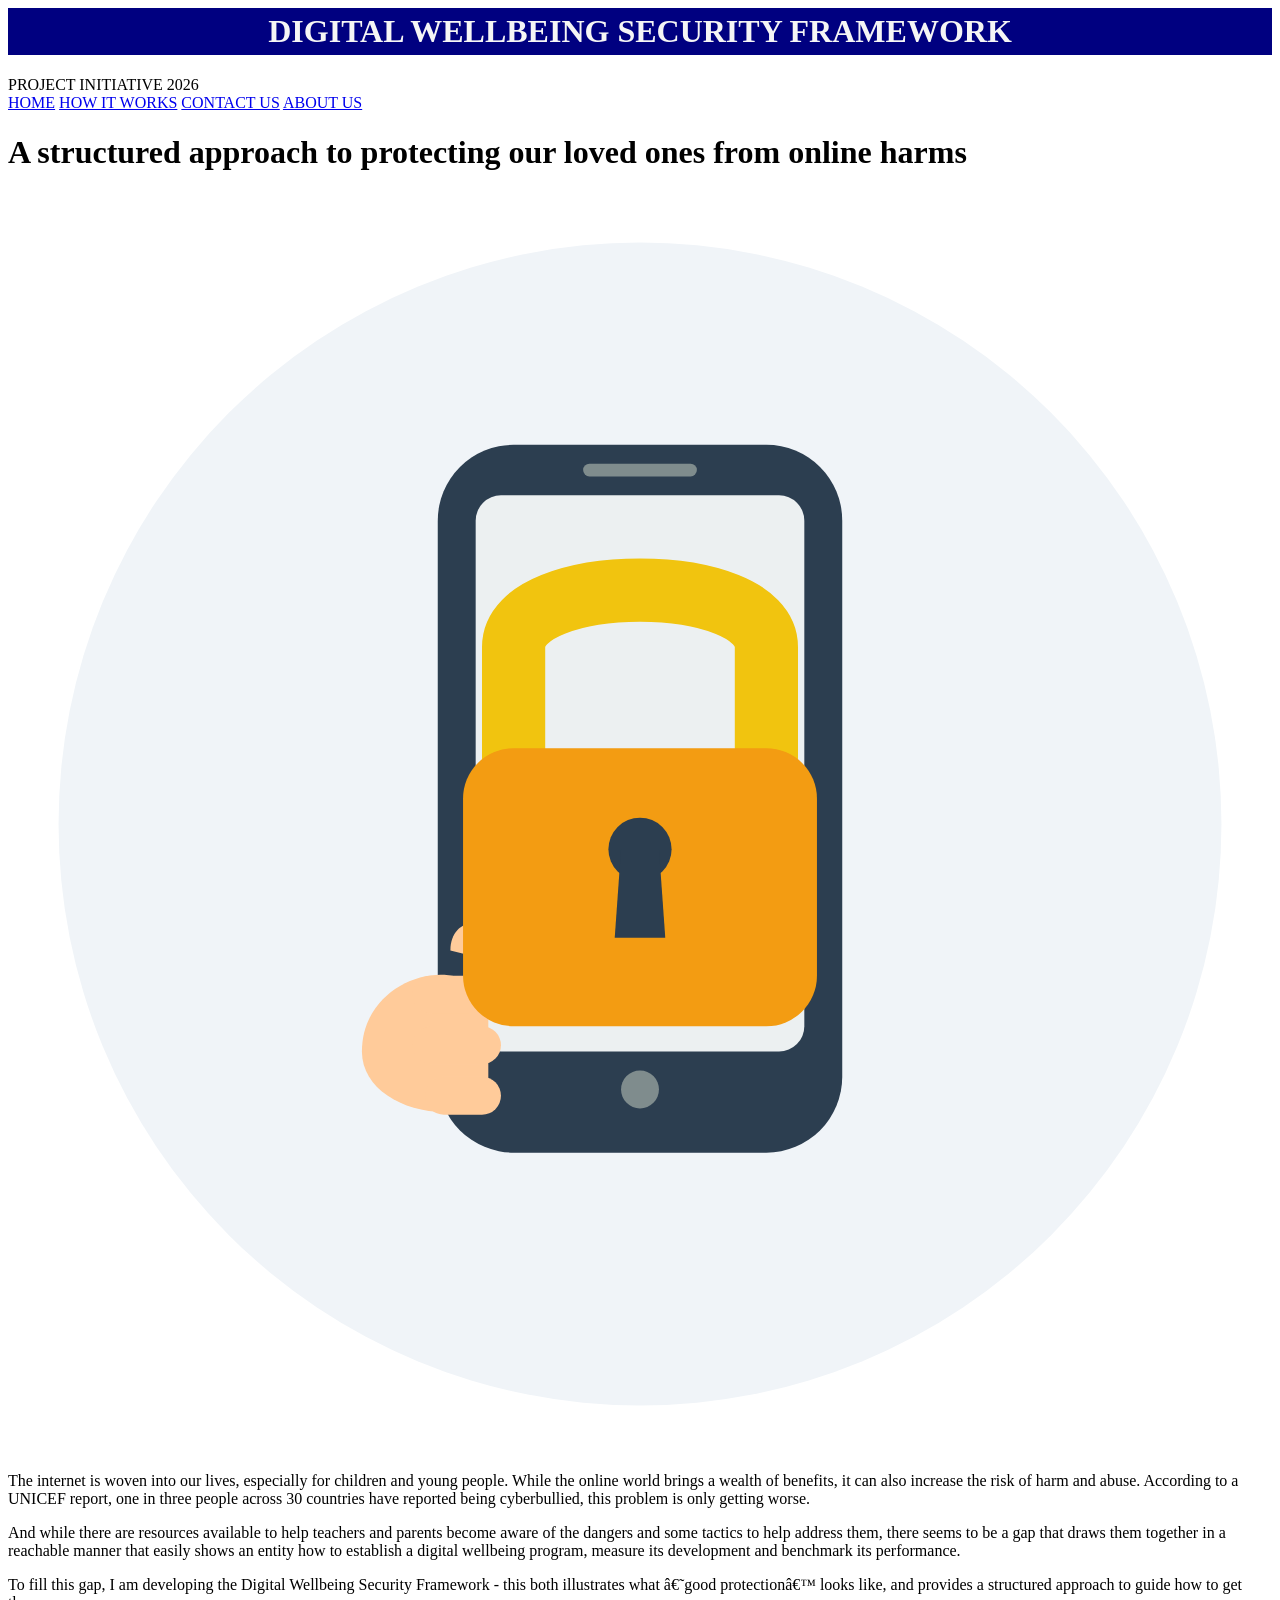
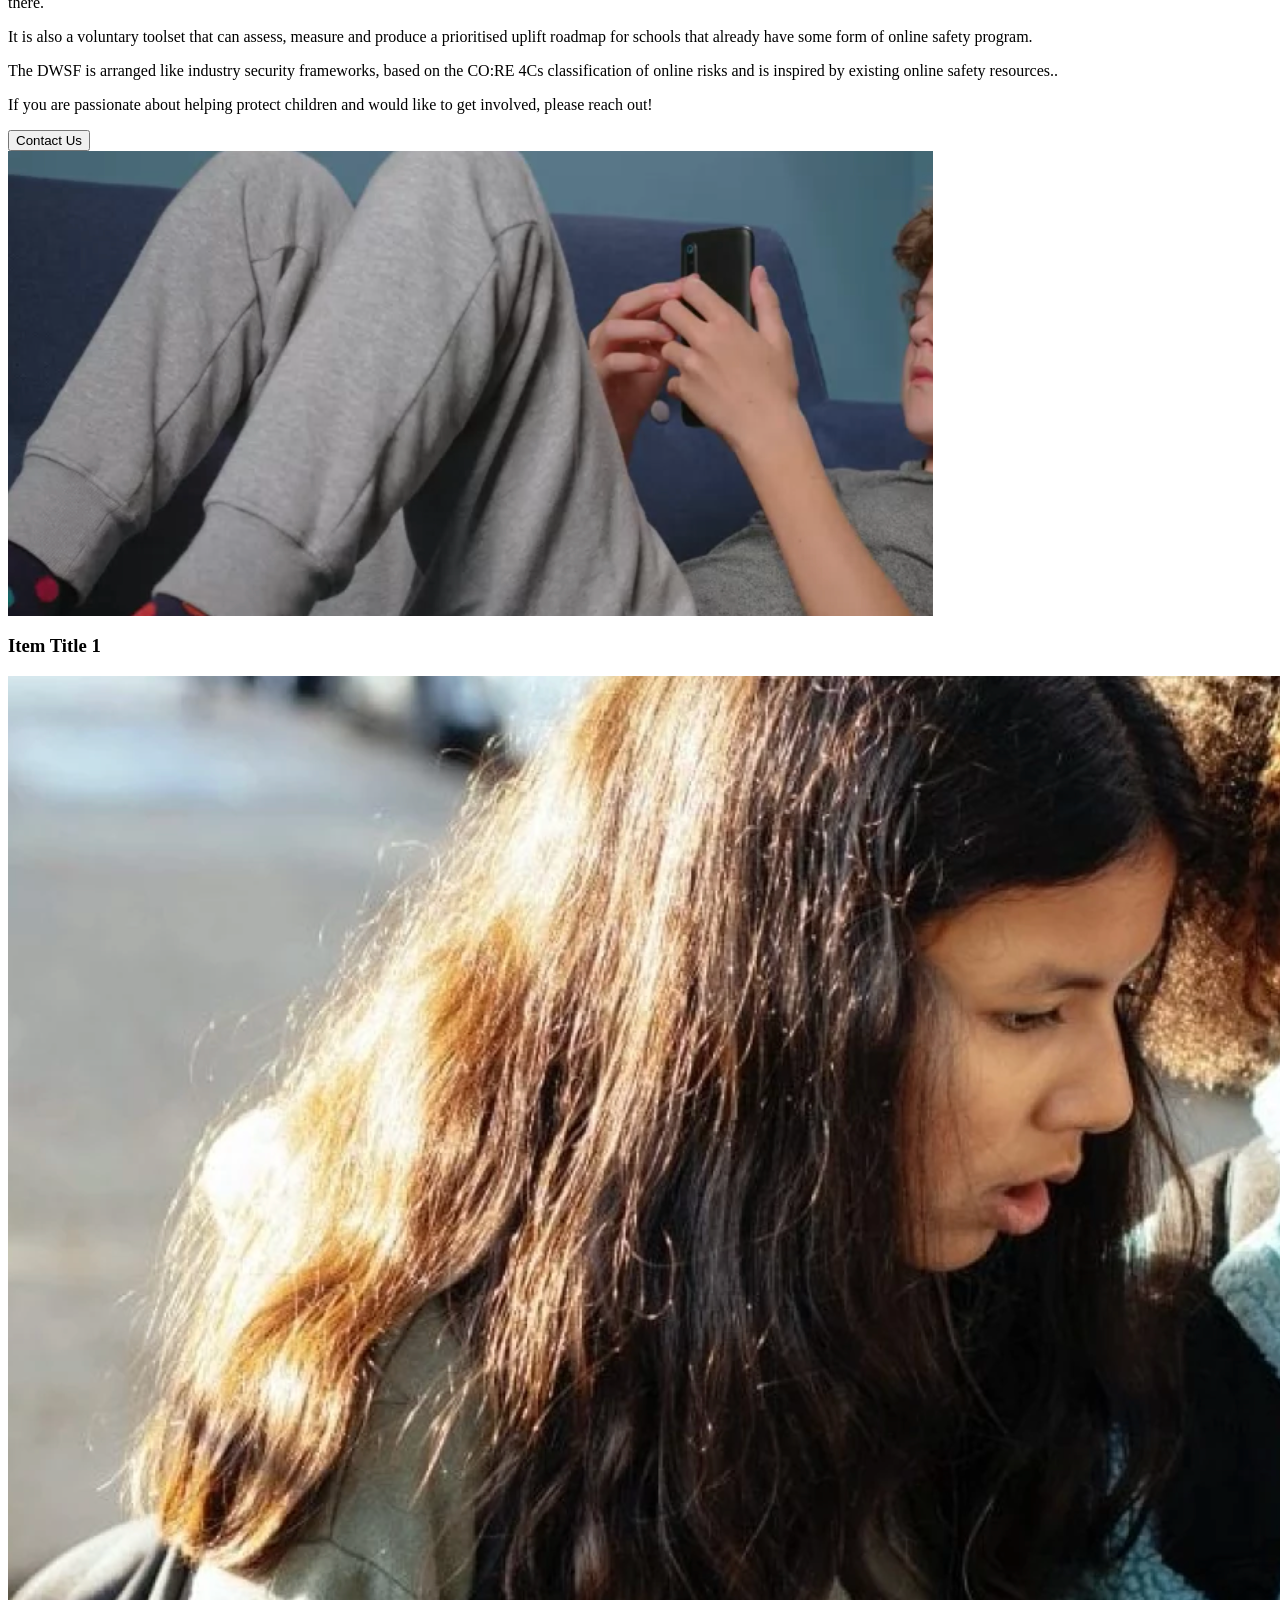
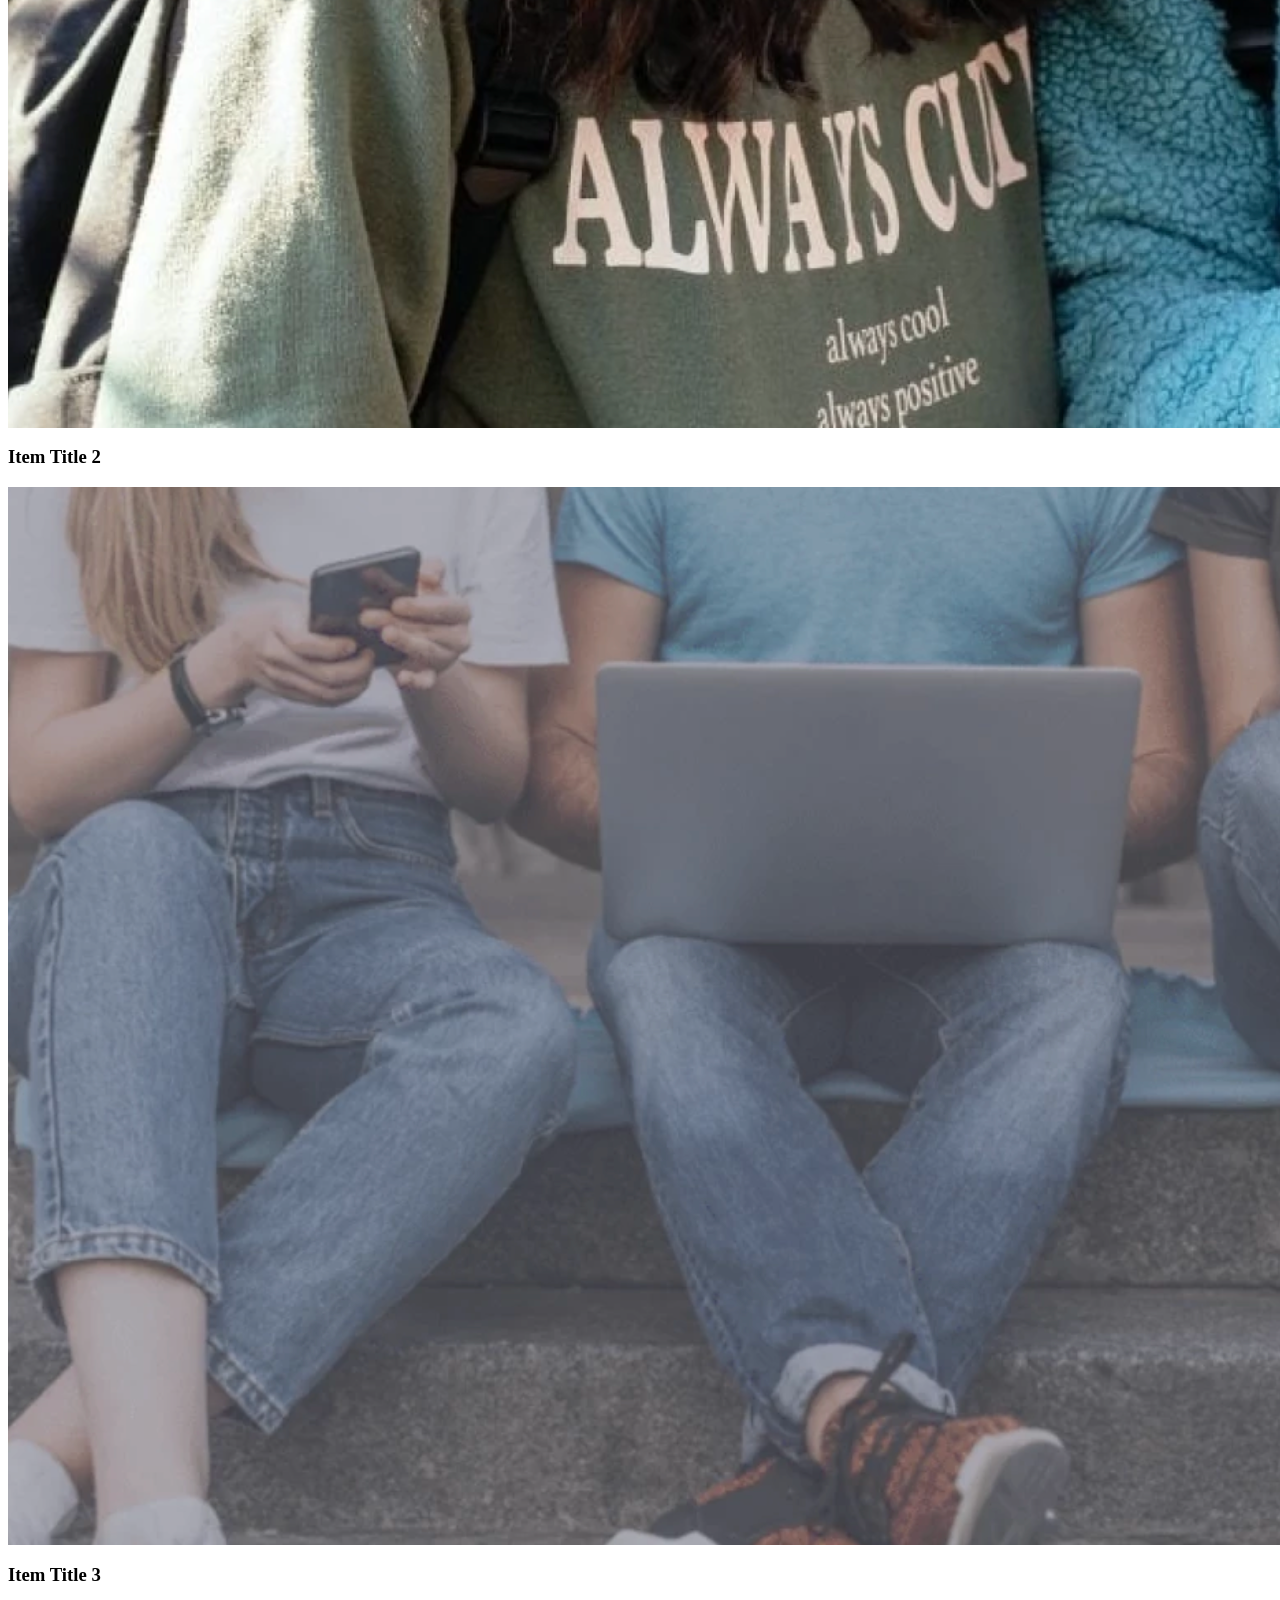
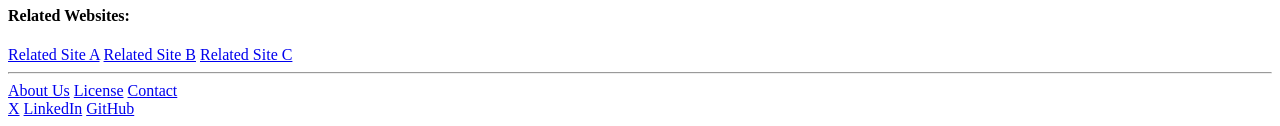
<file: index.html>
<php? php request_once <"header.php";
 ?>


<!--<!DOCTYPE html>
<html lang="en">
<head>
  <meta charset="UTF-8">
  <meta name="viewport" content="width=device-width, initial-scale=1.0">
  <title>DIGITAL WELLBEING SECURITY FRAMEWORK</title>
  <link rel="stylesheet" href="style.css">
</head>
-->
<body>

  <h1 style="color: whitesmoke; background: navy; padding: 5px; text-align: center;">DIGITAL WELLBEING SECURITY FRAMEWORK</h1>

  <header class="site-header">
    <div class="logo">
      <span>PROJECT INITIATIVE 2026</span>
    </div>
    
    <nav class="top-nav">
         <a href="index.html" class="nav-btn">HOME</a>
      <a href="Howitworks.html" class="nav-btn">HOW IT WORKS</a>
     <a href="Contactus.html" class="nav-btn">CONTACT US</a>
       <a href="aboutus.html" class="nav-btn">ABOUT US</a>
    </nav>
  </header>

  <main class="main-content">
    
    <div class="hero-header">
      <h1 class="main-title">A structured approach to protecting our loved ones from online harms</h1>
      
    <svg class="my-icon" xmlns="http://www.w3.org/2000/svg" viewBox="0 0 100 100">
        <circle cx="50" cy="50" r="46" fill="#f0f4f8" />
        <rect x="34" y="20" width="32" height="56" rx="6" fill="#2c3e50" />
        <rect x="37" y="24" width="26" height="44" rx="2" fill="#ecf0f1" />
        <line x1="46" y1="22" x2="54" y2="22" stroke="#7f8c8d" stroke-width="1" stroke-linecap="round" />
        <circle cx="50" cy="71" r="1.5" fill="#7f8c8d" />
        <g fill="#ffcb9a">
          <path d="M 28 68 C 28 62, 36 60, 38 64 L 38 72 C 34 74, 28 72, 28 68 Z" />
          <path d="M 35 60 C 35 57, 39 57, 39 61 Z" />
          <rect x="32" y="62" width="6" height="3" rx="1.5" />
          <rect x="32" y="66" width="7" height="3" rx="1.5" />
          <rect x="33" y="70" width="6" height="3" rx="1.5" />
        </g>
        <g>
          <path d="M 40 45 L 40 36 C 40 30, 60 30, 60 36 L 60 45" fill="none" stroke="#f1c40f" stroke-width="5" stroke-linecap="round" />
          <rect x="36" y="44" width="28" height="22" rx="4" fill="#f39c12" />
          <circle cx="50" cy="52" r="2.5" fill="#2c3e50" />
          <polygon points="48.5,52 51.5,52 52,59 48,59" fill="#2c3e50" />
        </g>
      </svg>
    </div>

    <p class="sub-title">The internet is woven into our lives, especially for children and young people. While the online world brings a wealth of  benefits, it can also increase the risk of harm and abuse. According to a UNICEF report, one in three people across 30 countries have reported being cyberbullied, this problem is only getting worse.</p>

    <article class="main-body">
      <p>And while there are resources available to help teachers and parents become aware of the dangers and some tactics to help address them,  there seems to be a gap that draws them together in a reachable manner that easily shows an entity how to establish a digital wellbeing program, measure its development and benchmark its performance. </p>
        <p>To fill this gap, I am developing the Digital Wellbeing Security Framework - 
this both illustrates what ‘good protection’ looks like, and provides a structured approach to guide how to get there. </p>
<p>It is also a voluntary toolset that can assess, measure and produce a prioritised uplift roadmap for schools that already have some form of online safety program.</p>
      <p>The DWSF is arranged like industry security frameworks, based on the CO:RE 4Cs classification of online risks and is inspired by existing online safety resources..</p>
      <p>If you are passionate about helping protect children and would like to get involved, please reach out!</p>
    </article>

<button class="contact-btn" id="openFormBtn">Contact Us</button> <!--button html-->

    <section class="image-gallery">
      <div class="gallery-card">
        <div class="image-placeholder">
          <img src="IMG/Im1.png" alt="Description of image 1" class="gallery-img">
        </div>
        <h3>Item Title 1</h3>
      </div>

      <div class="gallery-card">
        <div class="image-placeholder">
          <img src="IMG/Im2.png" alt="Description of image 2" class="gallery-img">
        </div>
        <h3>Item Title 2</h3>
      </div>

      <div class="gallery-card">
        <div class="image-placeholder">
          <img src="IMG/Im3.png" alt="Description of image 3" class="gallery-img">
        </div>
        <h3>Item Title 3</h3>
      </div>
    </section>

  </main>

<php? php request_once <"footer.php";
 ?>


  
  <footer class="site-footer">
    
    <div class="footer-links-row">
      <h4>Related Websites:</h4>
      <a href="#">Related Site A</a>
      <a href="#">Related Site B</a>
      <a href="#">Related Site C</a>
    </div>

    <hr class="footer-divider">

    <div class="footer-bottom-row">
      <nav class="footer-nav">
        <a href="#">About Us</a>
        <a href="#">License</a>
        <a href="#">Contact</a>
      </nav>
      
      <div class="social-links">
        <a href="#">X</a>
        <a href="#">LinkedIn</a>
        <a href="#">GitHub</a>
      </div>
    </div>

  </footer>
  

<!--FORM-->
<!--<div class="modal-overlay" id="modalOverlay">
    <div class="form-container">
        <button class="close-btn" id="closeFormBtn">&times;</button>
        <h2>Contact Us</h2>
        
        <form action="https://formspree.io/f/mvzydpvd" method="POST">
            <div class="form-group">
                <label for="name">Name</label>
                <input type="text" id="name" name="name" required>
            </div>
            
            <div class="form-group">
                <label for="email">Email</label>
                <input type="email" id="email" name="email" required>
            </div>
            
            <div class="form-group">
                <label for="message">Message</label>
                <textarea id="message" name="message" required></textarea>
            </div>
            
            <button type="submit" class="submit-btn">Send Message</button>
        </form>
    </div>
</div>

<script>
    const openBtn = document.getElementById('openFormBtn');
    const closeBtn = document.getElementById('closeFormBtn');
    const modal = document.getElementById('modalOverlay');

    openBtn.addEventListener('click', () => {
        modal.classList.add('active');
    });

    closeBtn.addEventListener('click', () => {
        modal.classList.remove('active');
    });

    modal.addEventListener('click', (e) => {
        if (e.target === modal) {
            modal.classList.remove('active');
        }
    });
</script> -->
</body>
</html>
</file>
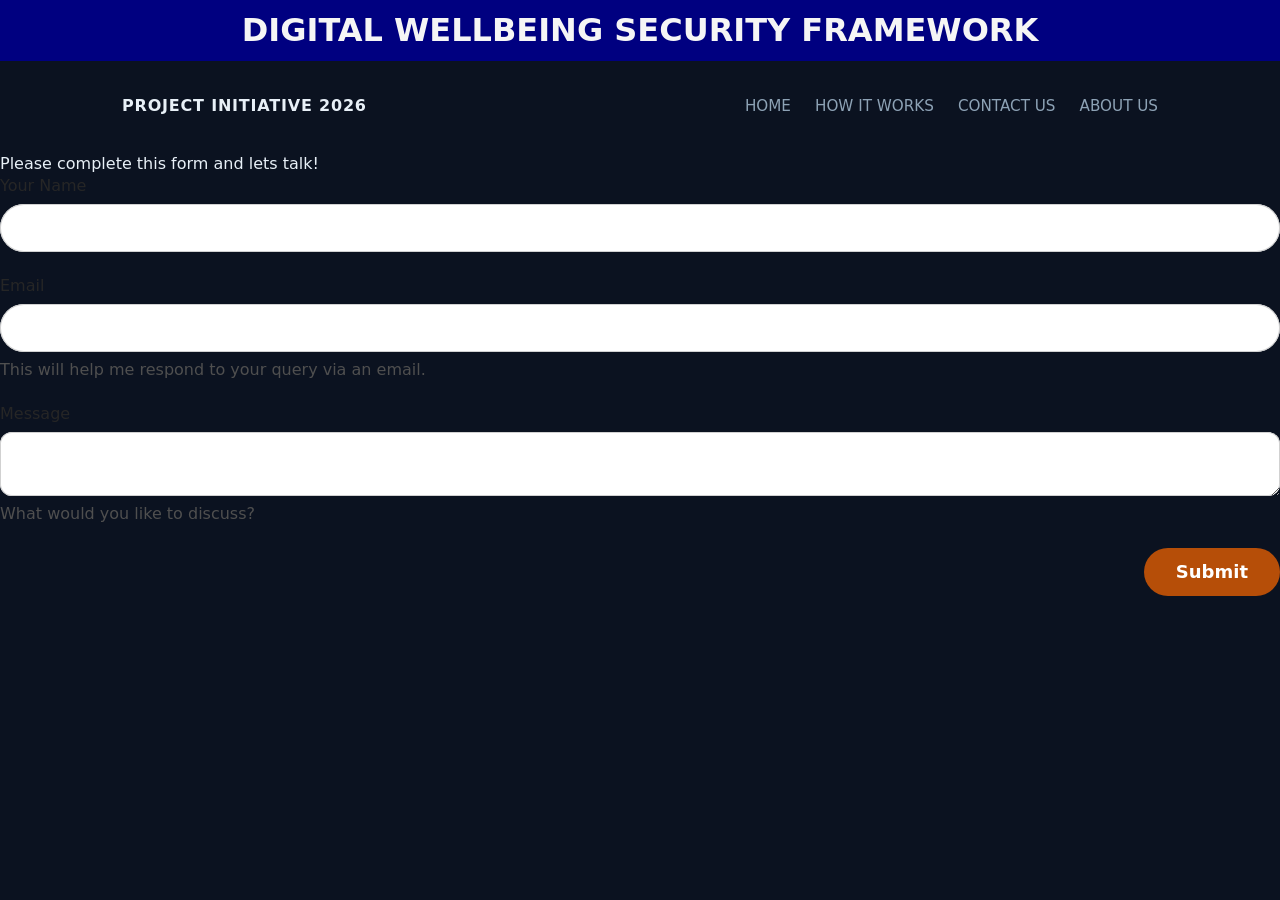
<file: Contactus.html>
<!DOCTYPE html>
<html lang="en">
<head>
  <meta charset="UTF-8">
  <meta name="viewport" content="width=device-width, initial-scale=1.0">
  <title>Contact Us</title>

    <link rel="stylesheet" href="style.css">
 
<h1 style="color: whitesmoke; background: navy; padding: 5px; text-align: center;">DIGITAL WELLBEING SECURITY FRAMEWORK</h1>

  <header class="site-header">
    <div class="logo">
      <span>PROJECT INITIATIVE 2026</span>
    </div>
    
    <nav class="top-nav">
        <a href="index.html" class="nav-btn">HOME</a>
      <a href="Howitworks.html" class="nav-btn">HOW IT WORKS</a>
     <a href="Contactus.html" class="nav-btn">CONTACT US</a>
       <a href="aboutus.html" class="nav-btn">ABOUT US</a>
    </nav>
  </header>


</head>
<body>

<p>Please complete this form and lets talk!</p>
<form
  action="https://formspree.io/f/mvzydpvd"
  class="fs-form"
  target="_top"
  method="POST"
>
  <div class="fs-field">
    <label class="fs-label" for="name">Your Name</label>
    <input class="fs-input" id="name" name="name" required />
  </div>
  <div class="fs-field">
    <label class="fs-label" for="email">Email</label>
    <input class="fs-input" id="email" name="email" required />
    <p class="fs-description">
      This will help me respond to your query via an email.
    </p>
  </div>
  <div class="fs-field">
    <label class="fs-label" for="message">Message</label>
    <textarea
      class="fs-textarea"
      id="message"
      name="message"
      required
    ></textarea>
    <p class="fs-description">What would you like to discuss?</p>
  </div>
  <div class="fs-button-group">
    <button class="fs-button" type="submit">Submit</button>
  </div>
</form>

</body>
</file>
<file: style.css>
/* ==========================================================================
   0. RESET & BASE THEME VARIABLES
   ========================================================================== */
*, *::before, *::after { 
  box-sizing: border-box; 
  margin: 0; 
  padding: 0; 
}

:root {
  /* EDIT LATER: Change your color palette variables here */
  --bg-color: #0b1220;
  --surface-color: #111827;
  --text-main: #e8f0f7;
  --text-muted: #8da2b5;
  --accent-color: #38bdf8;
  --border-color: rgba(56, 189, 248, 0.15);
  
  --max-width: 1100px;
}

body {
  background-color: var(--bg-color);
  color: var(--text-main);
  font-family: system-ui, -apple-system, sans-serif;
  line-height: 1.6;
  min-height: 100vh;
  display: flex;
  flex-direction: column;
}

/* ==========================================================================
   A. NAVIGATION (TOP RIGHT PLACEMENT)
   ========================================================================== */
.site-header {
  max-width: var(--max-width);
  width: 100%;
  margin: 0 auto;
  padding: 2rem;
  display: flex;
  justify-content: space-between; /* Pushes Logo to left, Nav to right */
  align-items: center;
}

.logo {
  font-weight: 700;
  letter-spacing: 0.05em;
  color: var(--text-main);
}

.top-nav {
  display: flex;
  gap: 1.5rem; /* Space between nav buttons */
}

.nav-btn {
  text-decoration: none;
  color: var(--text-muted);
  font-size: 0.95rem;
  font-weight: 500;
  transition: color 0.2s;
}

.nav-btn:hover {
  color: var(--accent-color); /* Glow color when hovered */
}

/* ==========================================================================
   B & C. MAIN TITLE, ICON, & SUBTITLE PLACEMENT
   ========================================================================== */
.main-content {
  max-width: var(--max-width);
  width: 100%;
  margin: 0 auto;
  padding: 2rem;
  flex: 1; /* Pushes footer down to bottom of screen if page text is short */
}

.hero-header {
  display: flex;
  align-items: center;
  width: 100%;
  /* This pushes the H1 text to the far left and the icon to the far right */
  justify-content: space-between; 
  flex-wrap: wrap;
  margin-bottom: 0.5rem;
}

/* FIXED: Style rules for the SVG are now outside of the parent brackets */
.my-icon {
  width: 60px !important;   /* Shrinks the 150px giant down to elegant header size */
  height: 60px !important;
  display: block !important; 
  flex-shrink: 0 !important; 
  transition: transform 0.3s ease;
}

/* Hover effects */
.my-icon:hover {
  transform: scale(1.1) !important;
}

.title-icon {
  font-size: 2rem; /* Size of your small title icon */
}

.main-title {
  font-size: clamp(1.8rem, 4vw, 2.8rem);
  font-weight: 800;
  line-height: 1.2;
}

.sub-title {
  font-size: 1.2rem;
  color: var(--text-muted);
  margin-bottom: 2.5rem; /* Gap below the subtitle container */
}

/* ==========================================================================
   D. MAIN BODY OF TEXT
   ========================================================================== */
.main-body {
 /* max-width: 750px; /* Makes reading long paragraphs much easier on the eye */
  margin-bottom: 4rem;
}

.main-body p {
  margin-bottom: 1.5rem; /* Gap between separate body paragraphs */
  font-size: 1.05rem;
  color: #c8d8e8;
}

/* ==========================================================================
   E. IMAGE SECTION (GRID LAYOUT FOR IMAGES/ICONS)
   ========================================================================== */
/* Force the container to hold 3 columns max on desktop */
.image-gallery {
  display: grid !important;
  grid-template-columns: repeat(3, 1fr) !important; /* Forces 3 exactly equal columns */
  gap: 1.5rem !important;
  width: 100% !important;
  margin-bottom: 3rem !important;
}

/* Fix the card boxes from expanding too wide */
.gallery-card {
  max-width: 100% !important;
  width: 100% !important;
}

.gallery-card h3 {
  font-size: 1.1rem;
  color: var(--text-main);
}

/* Hard-lock the image placeholder box sizes */
.image-placeholder {
  height: 160px !important; 
  max-height: 160px !important;
  width: 100% !important;
  overflow: hidden !important;
  border-radius: 8px !important;
  padding: 0 !important; /* Cleaned up container padding */
  background-color: rgba(255, 255, 255, 0.03);
}

/* FIXED: Unified, single image definition block */
.gallery-img {
  width: 100% !important;
  height: 100% !important;
  object-fit: cover !important; 
  object-position: center !important;
}

/* Responsive fix: If the screen is mobile-sized, drop to 1 column */
@media (max-width: 768px) {
  .image-gallery {
    grid-template-columns: 1fr !important; /* Stack them vertically on phones */
  }
}

/* ==========================================================================
   F. FOOTER WITH LINKS & UTILITIES
   ========================================================================== */
.site-footer {
  background-color: var(--surface-color);
  border-top: 1px solid var(--border-color);
  padding: 3rem 2rem;
  margin-top: auto; /* Forces footer flush to viewport bottom */
}

.footer-links-row {
  max-width: var(--max-width);
  margin: 0 auto;
  display: flex;
  align-items: center;
  gap: 2rem;
  flex-wrap: wrap;
}

.footer-links-row h4 {
  color: var(--text-main);
  font-size: 0.95rem;
}

.footer-links-row a {
  color: var(--accent-color);
  text-decoration: none;
  font-size: 0.9rem;
}

.footer-links-row a:hover {
  text-decoration: underline;
}

.footer-divider {
  max-width: var(--max-width);
  margin: 1.5rem auto;
  border: 0;
  height: 1px;
  background-color: var(--border-color);
}

.footer-bottom-row {
  max-width: var(--max-width);
  margin: 0 auto;
  display: flex;
  justify-content: space-between; /* Navigation Left, Socials Right */
  align-items: center;
  flex-wrap: wrap;
  gap: 1.5rem;
}

.footer-nav a,
.social-links a {
  color: var(--text-muted);
  text-decoration: none;
  font-size: 0.85rem;
  margin-right: 1.5rem;
}

.footer-nav a:hover,
.social-links a:hover {
  color: var(--text-main);
}
/* Contact Button & Modal Styles */
.contact-btn {
    background-color: #007bff;
    color: white;
    padding: 12px 24px;
    font-size: 16px;
    border: none;
    border-radius: 5px;
    cursor: pointer;
    transition: background-color 0.3s;
    margin-bottom: 24px;
    display: inline-block;
}

.contact-btn:hover {
    background-color: #0056b3;
}

.modal-overlay {
    position: fixed;
    top: 0;
    left: 0;
    width: 100%;
    height: 100%;
    background-color: rgba(0, 0, 0, 0.5);
    display: flex;
    justify-content: center;
    align-items: center;
    opacity: 0;
    pointer-events: none;
    transition: opacity 0.3s ease;
    z-index: 9999; /* Ensures it sits on top of your existing content */
}

.modal-overlay.active {
    opacity: 1;
    pointer-events: auto;
}

.form-container {
    background: white;
    padding: 30px;
    border-radius: 8px;
    width: 100%;
    max-width: 400px;
    box-shadow: 0 4px 15px rgba(0,0,0,0.2);
    position: relative;
    font-family: Arial, sans-serif;
}

.form-container h2 {
    margin-top: 0;
    color: #333;
}

.form-group {
    margin-bottom: 15px;
}

.form-group label {
    display: block;
    margin-bottom: 5px;
    font-weight: bold;
    color: #555;
}

.form-group input, 
.form-group textarea {
    width: 100%;
    padding: 10px;
    border: 1px solid #ccc;
    border-radius: 4px;
    box-sizing: border-box;
}

.form-group textarea {
    resize: vertical;
    height: 100px;
}

.submit-btn {
    background-color: #28a745;
    color: white;
    padding: 10px 20px;
    border: none;
    border-radius: 4px;
    cursor: pointer;
    width: 100%;
    font-size: 16px;
}

.submit-btn:hover {
    background-color: #218838;
}

.close-btn {
    position: absolute;
    top: 15px;
    right: 15px;
    font-size: 20px;
    background: none;
    border: none;
    cursor: pointer;
    color: #aaa;
}

.close-btn:hover {
    color: #333;
}

/* Formspree additons*/
@import url("https://fonts.googleapis.com/css2?family=Figtree:ital,wght@0,300..900;1,300..900&family=Poppins:ital,wght@0,100;0,200;0,300;0,400;0,500;0,600;0,700;0,800;0,900;1,100;1,200;1,300;1,400;1,500;1,600;1,700;1,800;1,900&display=swap");

/** Variables **/

:root {
  --color-background: #e7e7e7;
  --color-background-alt: #888888;
  --color-border-active: #da7105;
  --color-border-default: #d1d1d1;
  --color-highlight: #fdcf4c;
  --color-primary: #b64e08;
  --color-primary-active: #79320e;
  --color-text-default: #262626;
  --color-text-muted: #4f4f4f;

  --font-family-body: "Figtree", system-ui, sans-serif;
  --font-family-display: "Poppins", system-ui, sans-serif;
}

/** Base **/

*,
::before,
::after {
  box-sizing: border-box;
}

* {
  border: 0;
  margin: 0;
  padding: 0;
}

body {
  -webkit-font-smoothing: antialiased;
  font-family: var(--font-family-body);
  font-optical-sizing: auto;
  font-style: normal;
}

button,
input,
optgroup,
select,
textarea {
  font-family: inherit;
  font-feature-settings: inherit;
  font-variation-settings: inherit;
  font-size: 100%;
  font-weight: inherit;
  line-height: inherit;
  color: inherit;
  margin: 10;
  padding: 10;
}

[type="checkbox"],
[type="radio"],
[type="range"] {
  appearance: none;
  flex-shrink: 0;
  padding: 0;
  user-select: none;
}

[type="checkbox"]:focus,
[type="radio"]:focus,
[type="range"]:focus {
  outline: none;
}

/** Components **/

.fs-form {
  display: grid;
  row-gap: 1.5rem;
}

.fs-form:where(.fs-layout__2-column) {
  column-gap: 1.5rem;
  grid-template-columns: 1fr 1fr;
}

fieldset {
  display: grid;
  margin: 1.5rem 0;
  row-gap: 1.5rem;
}

.fs-form:where(.fs-layout__2-column) fieldset {
  column-gap: 1.5rem;
  grid-template-columns: 1fr 1fr;
  grid-column: 1 / -1;
}

.fs-fieldset-title {
  color: var(--color-text-default);
  font-family: var(--font-family-display);
  font-size: 1.25rem;
  line-height: 1.75rem;
  margin-bottom: 1.5rem;
  grid-column: 1 / -1;
}

.fs-field {
  display: flex;
  flex-direction: column;
  row-gap: 0.5rem;
}

.fs-label {
  color: var(--color-text-default);
  display: block;
  font-family: var(--font-family-display);
  font-size: 1rem;
  line-height: 1.25rem;
}

.fs-description {
  color: var(--color-text-muted);
  display: block;
  font-size: 1rem;
  line-height: 1.25rem;
}

.fs-button-group {
  display: flex;
  flex-direction: row-reverse;
  column-gap: 1.5rem;
}

.fs-form:where(.fs-layout__2-column) .fs-button-group {
  grid-column: 1 / -1;
}

.fs-button {
  background-color: var(--color-primary);
  border-radius: 9999px;
  color: white;
  cursor: pointer;
  font-size: 1.125rem;
  font-weight: 600;
  line-height: 1.5rem;
  padding: 0.75rem 2rem;
  transition-duration: 200ms;
  transition-property: background-color;
  transition-timing-function: cubic-bezier(0.4, 0, 0.2, 1);
}

.fs-button:hover {
  background-color: var(--color-primary-active);
}

.fs-button:focus-visible {
  background-color: var(--color-primary-active);
  outline: 4px solid var(--color-highlight);
}

.fs-input,
.fs-select {
  appearance: none;
  border-radius: 9999px;
  border-width: 0;
  box-shadow: var(--color-border-default) 0 0 0 1px inset;
  color: var(--color-text-default);
  font-size: 1rem;
  height: 3rem;
  line-height: 1.5rem;
  outline: none;
  padding-left: 1rem;
  padding-right: 1rem;
}

.fs-input:focus-visible,
.fs-select:focus-visible {
  box-shadow: var(--color-border-active) 0 0 0 1px inset;
}

.fs-input::placeholder {
  color: var(--color-text-muted);
}

.fs-checkbox-group,
.fs-radio-group {
  display: flex;
  flex-direction: column;
  row-gap: 1rem;
}

.fs-checkbox-field,
.fs-radio-field {
  column-gap: 0.5rem;
  display: flex;
}

:is(.fs-checkbox-field, .fs-radio-field) .fs-label + .fs-description {
  margin-top: 0.25rem;
}

.fs-checkbox-wrapper,
.fs-radio-wrapper {
  align-items: center;
  display: flex;
  height: 1.25rem;
}

.fs-checkbox,
.fs-radio {
  background-color: #fff;
  border: 1px solid var(--color-border-default);
  height: 1.25rem;
  width: 1.25rem;
}

.fs-checkbox {
  border-radius: 0.25rem;
}

.fs-radio {
  border-radius: 100%;
}

.fs-checkbox:checked,
.fs-radio:checked {
  background-color: var(--color-primary);
  background-position: center;
  background-repeat: no-repeat;
  background-size: 100% 100%;
  border-color: transparent;
}

.fs-checkbox:checked {
  background-image: url("data:image/svg+xml,%3csvg viewBox='0 0 16 16' fill='white' xmlns='http://www.w3.org/2000/svg'%3e%3cpath d='M12.207 4.793a1 1 0 010 1.414l-5 5a1 1 0 01-1.414 0l-2-2a1 1 0 011.414-1.414L6.5 9.086l4.293-4.293a1 1 0 011.414 0z'/%3e%3c/svg%3e");
}

.fs-radio:checked {
  background-image: url("data:image/svg+xml,%3csvg viewBox='0 0 16 16' fill='white' xmlns='http://www.w3.org/2000/svg'%3e%3ccircle cx='8' cy='8' r='3'/%3e%3c/svg%3e");
}

.fs-checkbox:focus-visible,
.fs-radio:focus-visible {
  border-color: var(--color-border-active);
  outline: 4px solid var(--color-highlight);
  outline-offset: 0;
}

.fs-checkbox:checked:focus-visible,
.fs-radio:checked:focus-visible {
  border-color: transparent;
}

.fs-select {
  background-color: #fff;
  background-image: url("data:image/svg+xml,%3csvg xmlns='http://www.w3.org/2000/svg' fill='none' viewBox='0 0 20 20'%3e%3cpath stroke='%236b7280' stroke-linecap='round' stroke-linejoin='round' stroke-width='1.5' d='M6 8l4 4 4-4'/%3e%3c/svg%3e");
  background-position: right 0.75rem center;
  background-repeat: no-repeat;
  background-size: 1.625em 1.625em;
  padding-right: 2.875rem;
}

.fs-slider {
  background: transparent;
  cursor: pointer;
  height: 1.25rem;
  width: 100%;
}

.fs-slider::-moz-range-track {
  background-color: var(--color-background);
  border-radius: 0.5rem;
  height: 0.5rem;
}

.fs-slider::-webkit-slider-runnable-track {
  background-color: var(--color-background);
  border-radius: 0.5rem;
  height: 0.5rem;
}

.fs-slider::-moz-range-thumb {
  background-color: var(--color-primary);
  border: none; /* Removes extra border that FF applies */
  border-radius: 50%;
  height: 1.25rem;
  width: 1.25rem;
}

.fs-slider::-webkit-slider-thumb {
  appearance: none;
  background-color: var(--color-primary);
  border-radius: 50%;
  height: 1.25rem;
  margin-top: -0.375rem; /* Centers thumb on the track */
  width: 1.25rem;
}

.fs-slider:focus-visible::-moz-range-thumb {
  outline: 2px solid var(--color-primary);
  outline-offset: 2px;
}

.fs-slider:focus-visible::-webkit-slider-thumb {
  outline: 2px solid var(--color-primary);
  outline-offset: 2px;
}

.fs-switch {
  background-color: var(--color-background-alt);
  background-image: url("data:image/svg+xml,%3csvg xmlns='http://www.w3.org/2000/svg' viewBox='-4 -4 8 8'%3e%3ccircle r='2.75' fill='white'/%3e%3c/svg%3e");
  background-position: left center;
  background-repeat: no-repeat;
  border-radius: 1.25rem;
  cursor: pointer;
  height: 1.25rem;
  transition-duration: 200ms;
  transition-property: background-color, background-position;
  transition-timing-function: cubic-bezier(0.4, 0, 0.2, 1);
  width: 2.5rem;
}

.fs-switch:checked {
  background-color: var(--color-primary);
  background-position: right center;
}

.fs-switch:focus-visible {
  outline: 4px solid var(--color-highlight);
  outline-offset: 0;
}

.fs-textarea {
  appearance: none;
  border-radius: 0.75rem;
  border-width: 0;
  box-shadow: var(--color-border-default) 0 0 0 1px inset;
  color: var(--color-text-default);
  font-size: 1rem;
  line-height: 1.5rem;
  outline: none;
  padding: 0.5rem 0.75rem;
  resize: vertical;
}

.fs-textarea:focus-visible {
  box-shadow: var(--color-border-active) 0 0 0 1px inset;
}

.fs-textarea::placeholder {
  color: var(--color-text-muted);
}

/** Utilities **/

.col-span-full {
  grid-column: 1 / -1;
}

.fs-textarea::placeholder {
  color: var(--color-text-muted);
}

.slider-label-container {
  display: flex;
  justify-content: space-between;
  width: 100%;
  margin-top: 0.25rem;
}

.slider-label-text {
  font-size: 0.75rem;
  color: var(--color-text-muted);
  text-align: center;
  white-space: nowrap;
}
</file>
